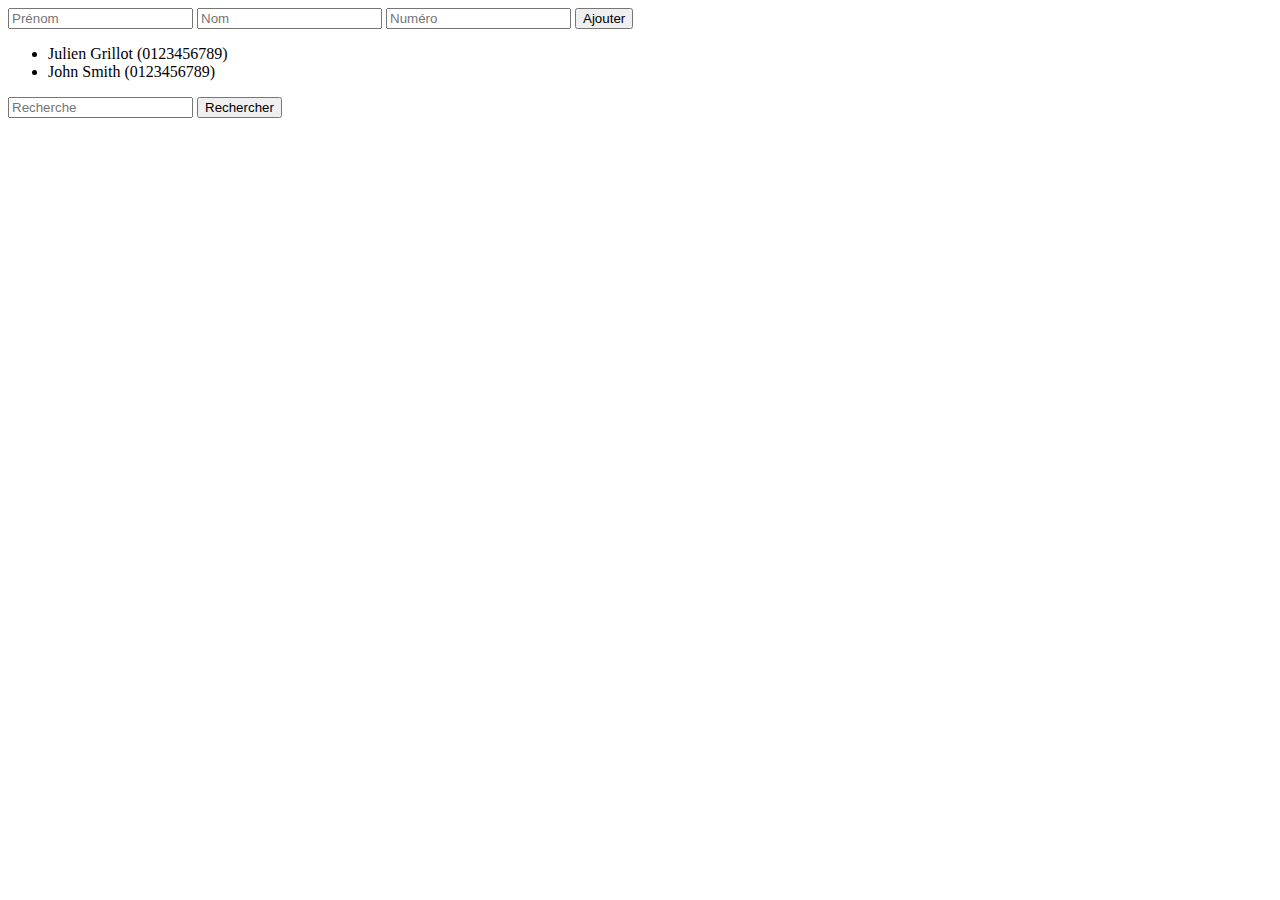
<file: Exo1/index.html>
<!DOCTYPE html>
<html>

<head>
    <title>Exercice 1 - Semaine 9</title>
    <meta charset="utf-8">
</head>

<body>
<div>
    <input id="prenom" placeholder="Prénom" />
    <input id="nom" placeholder="Nom" />
    <input id="numero" placeholder="Numéro" />
    <button id="ajouter">Ajouter</button>
</div>

<ul id="liste"></ul>

<div>
    <input id="recherche" placeholder="Recherche" />
    <button id="rechercher">Rechercher</button>
</div>

<ul id="resultats"></ul>

<script type="text/javascript" src="js/exo1.js"> </script>

</script>  

</body>

</html>
</file>
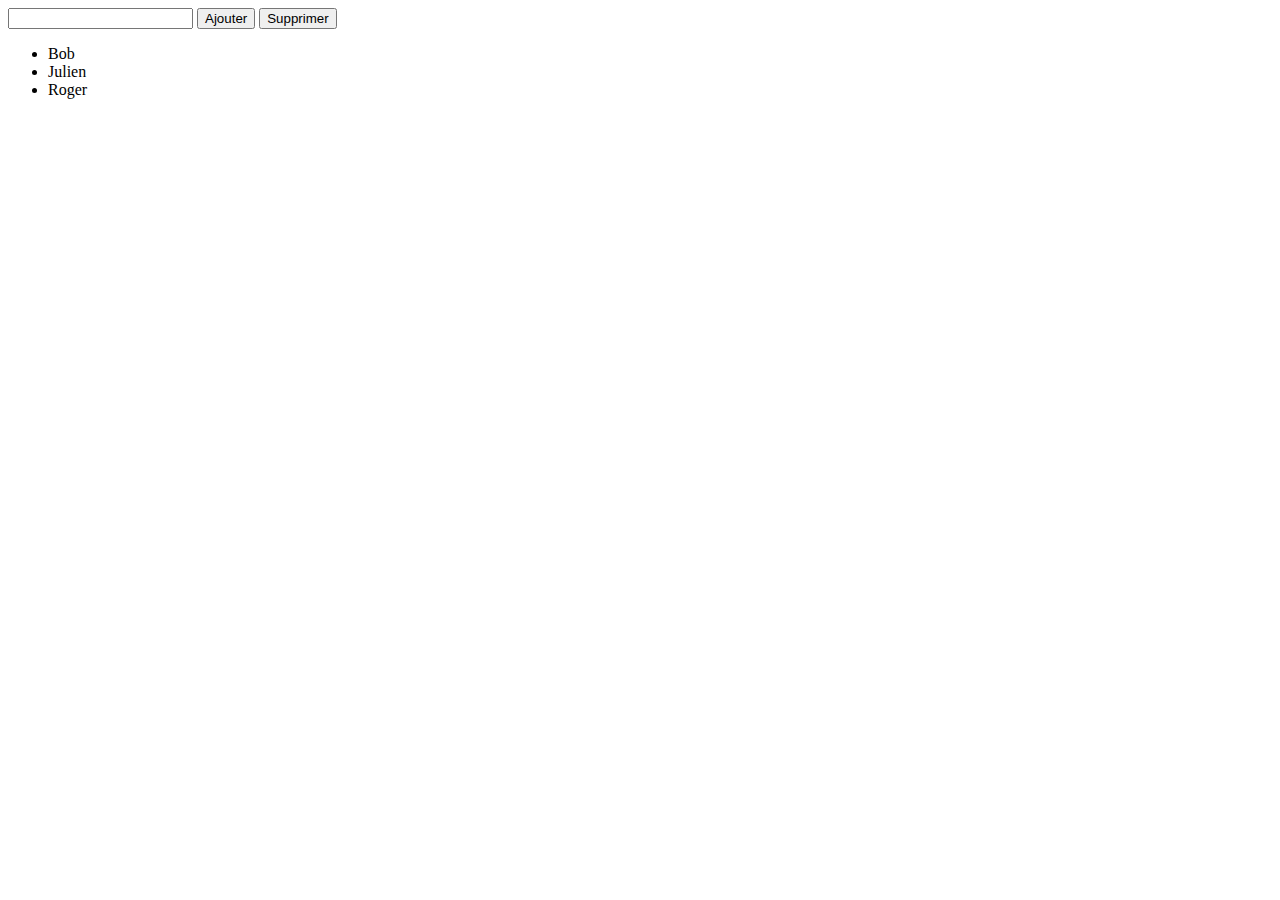
<file: Exo2/index.html>
<!DOCTYPE html>
<html>

<head>
    <title>Exercice 2 - Semaine 9</title>
    <meta charset="utf-8">
</head>

<body>


<input id="texte">
<button id="ajouter">Ajouter</button>
<button id="supprimer">Supprimer</button>

<ul id="liste"></ul>


<script src="js/exo2.js"></script>

</script>  

</body>

</html>
</file>
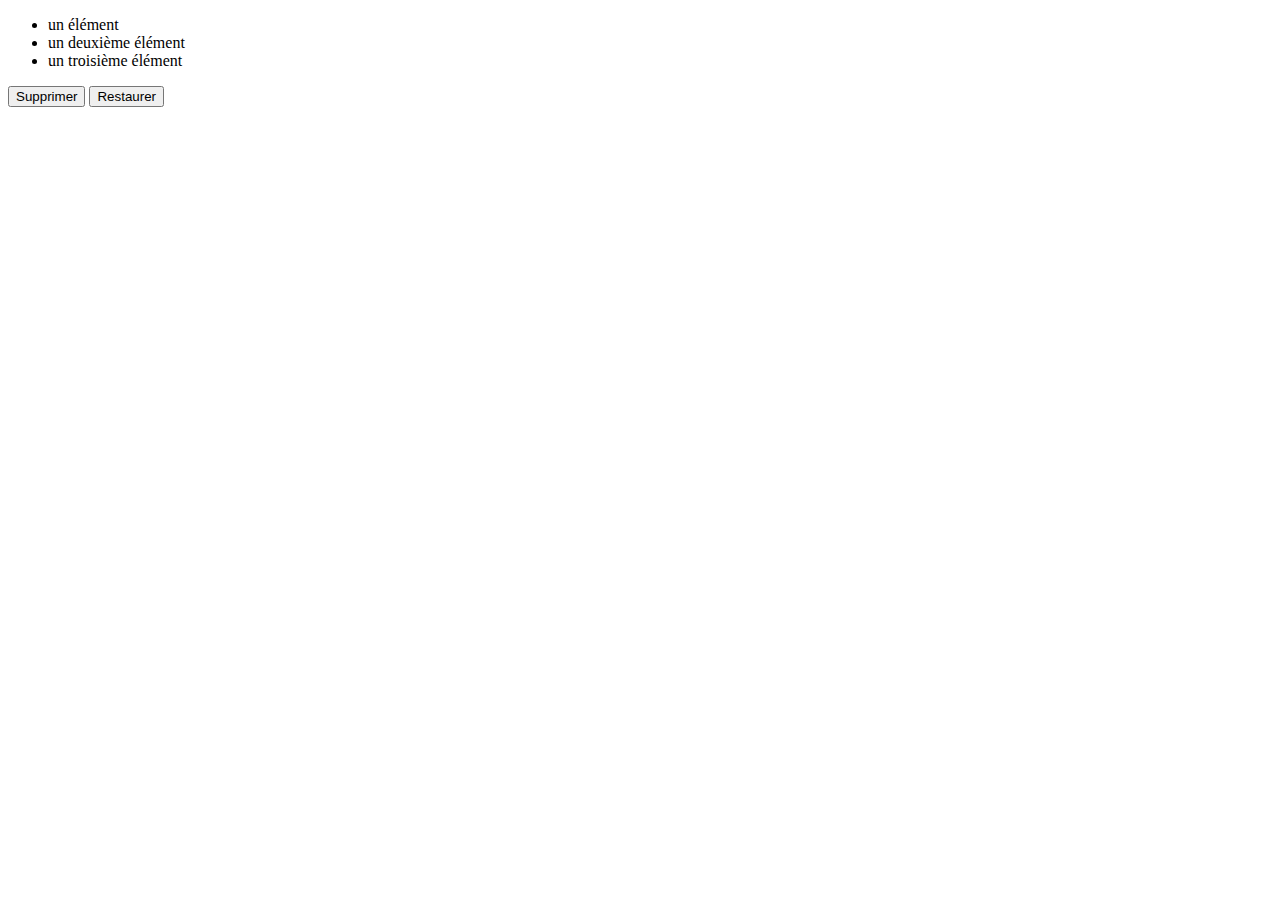
<file: Exo3/index.html>
<!doctype html>
<head>
  <meta charset="utf-8">
  <title>Exo 3 - Semaine 9</title>
  <link rel="stylesheet" href="css/style.css">
</head>

<body>

  <ul id="liste">
    <li>un élément</li>
    <li>un deuxième élément</li>
    <li>un troisième élément</li>
  </ul>
  
  <button id="supprimer">Supprimer</button>
  <button id="restaurer">Restaurer</button>
  <script src="js/exo3.js"></script>
</body>
</html>
</file>
<file: Exo3/css/style.css>
.selected {
  background-color: #88f;
}

.test {
    display: none;
}
</file>
